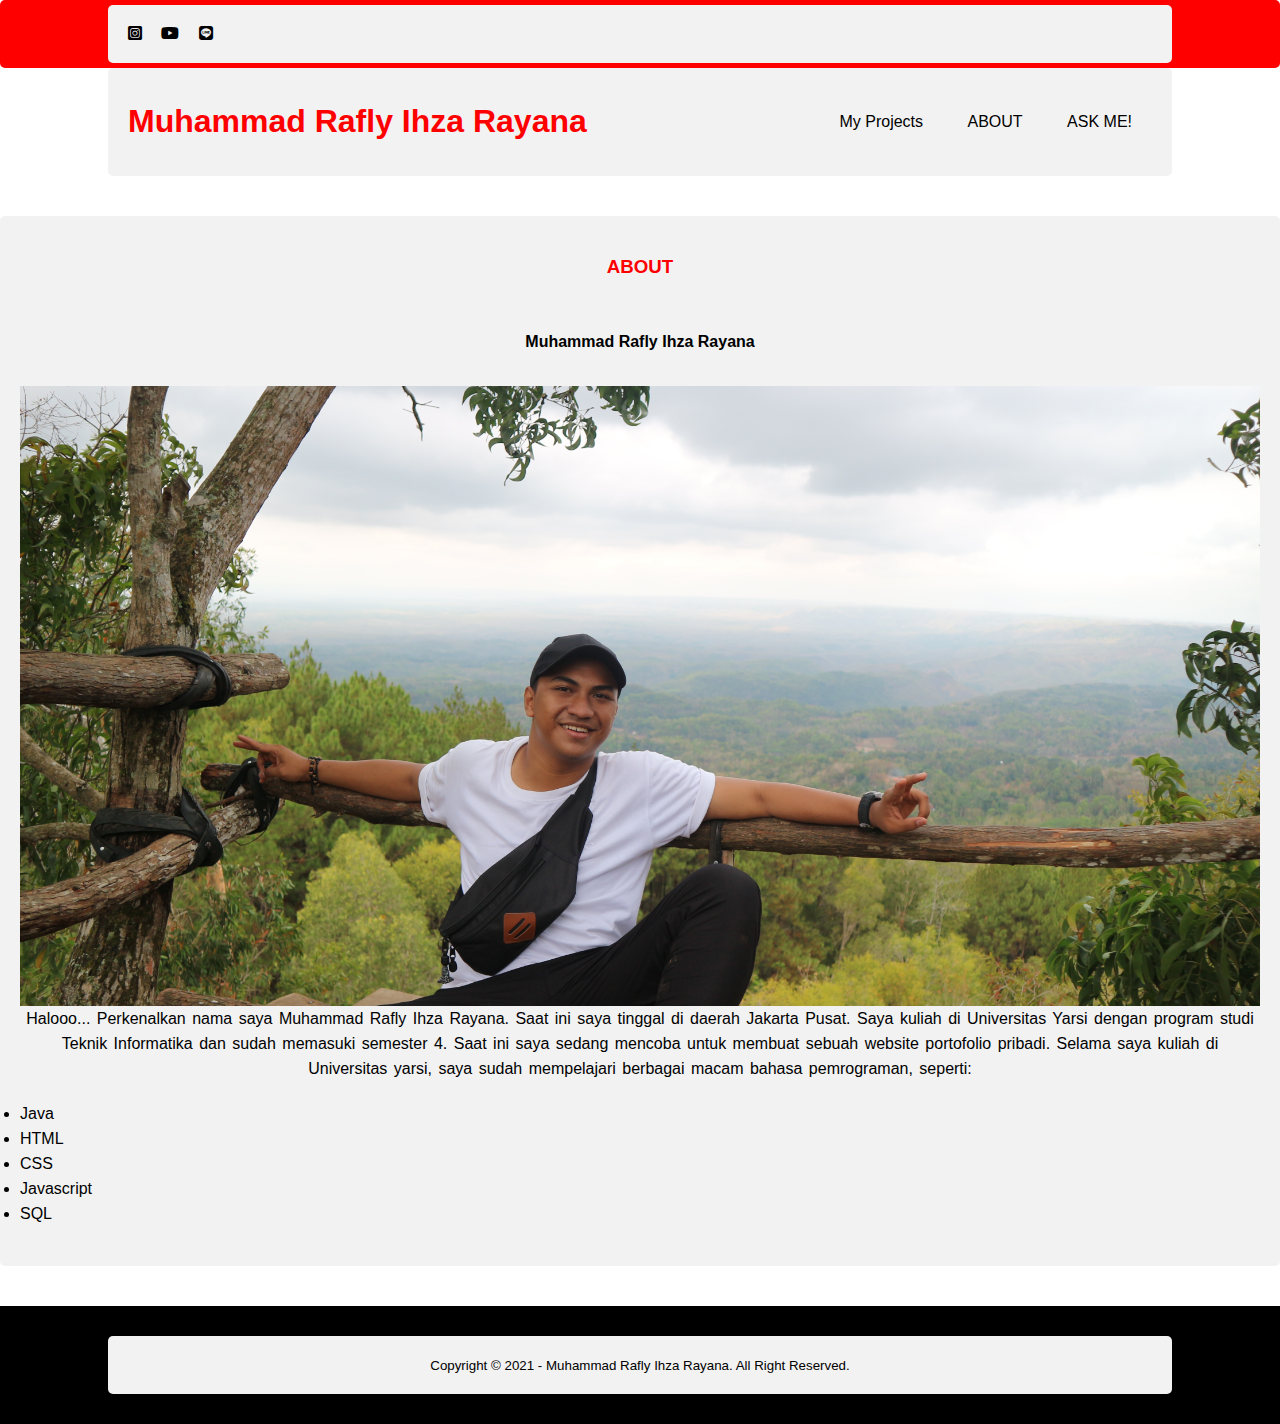
<file: about.html>
<!DOCTYPE html>
<html>
<head>
  <meta charset="utf-8">
  <meta name="viewport" content="width=device-width,scale=1">
  <title>My Website_(1402019071)</title>
  <link rel="stylesheet" type="text/css" href="css/style.css">
  <link rel="stylesheet" type="text/css" href="https://cdnjs.cloudflare.com/ajax/libs/font-awesome/5.13.0/css/all.min.css">
  <script src="https://code.jquery.com/jquery-3.6.0.min.js" integrity="sha256-/xUj+3OJU5yExlq6GSYGSHk7tPXikynS7ogEvDej/m4=" crossorigin="anonymous"></script>
</head>
<body>
<!-- loader -->
<div class="bg-loader">
  <div class="loader"></div>  
</div>

  <!-- header -->
  <div class="medsos">
    <div class="container">
      <ul>
        <li><a href="https://www.instagram.com/raflyihzarayana/"><i class="fab fa-instagram-square"></i></a></li>
        <li><a href="https://www.youtube.com/channel/UCE3SlxL_Myl7F7sb6MxIE5g"><i class="fab fa-youtube"></i></a></li>
        <li><a href="#"><i class="fab fa-line"></i></a></li>
      </ul>  
    </div>
  </div>
  <header>
    <div class="container">  
      <h1><a href="index.php">Muhammad Rafly Ihza Rayana</a></h1>
      <ul>
          <li><a href="myprojects.html">My Projects</a></li>
          <li><a href="about.html">ABOUT</a></li>
          <li><a href="askme.html">ASK ME!</a></li>
      </ul>
  </div>
  </header>


  <!--About Me-->
  <section class="about">
    <div class="containet">  
      <h3>ABOUT</h3>
      <h4>Muhammad Rafly Ihza Rayana</h4>
  <section class="rafly"></section>
      <P>Halooo... Perkenalkan nama saya Muhammad Rafly Ihza Rayana. Saat ini saya tinggal di daerah Jakarta Pusat. Saya kuliah di Universitas Yarsi dengan program studi Teknik Informatika dan sudah memasuki semester 4. Saat ini saya sedang mencoba untuk membuat sebuah website portofolio pribadi. Selama saya kuliah di Universitas yarsi, saya sudah mempelajari berbagai macam bahasa pemrograman, seperti:</P>
       <ul>
       <li>Java</li>
       <li>HTML</li>
       <li>CSS</li>
       <li>Javascript</li>
       <li>SQL</li>
      </ul>
    </div>
   </section>

<!-- footer -->
<footer>
  <div class="container">
    <small>Copyright &copy; 2021 - Muhammad Rafly Ihza Rayana. All Right Reserved.</small>
    </div>
</footer>

<script type="text/Javascript">
  $(document).ready(function(){  
  $(".bg-loader").hide();
})
</script>

</body>
</html>
</file>
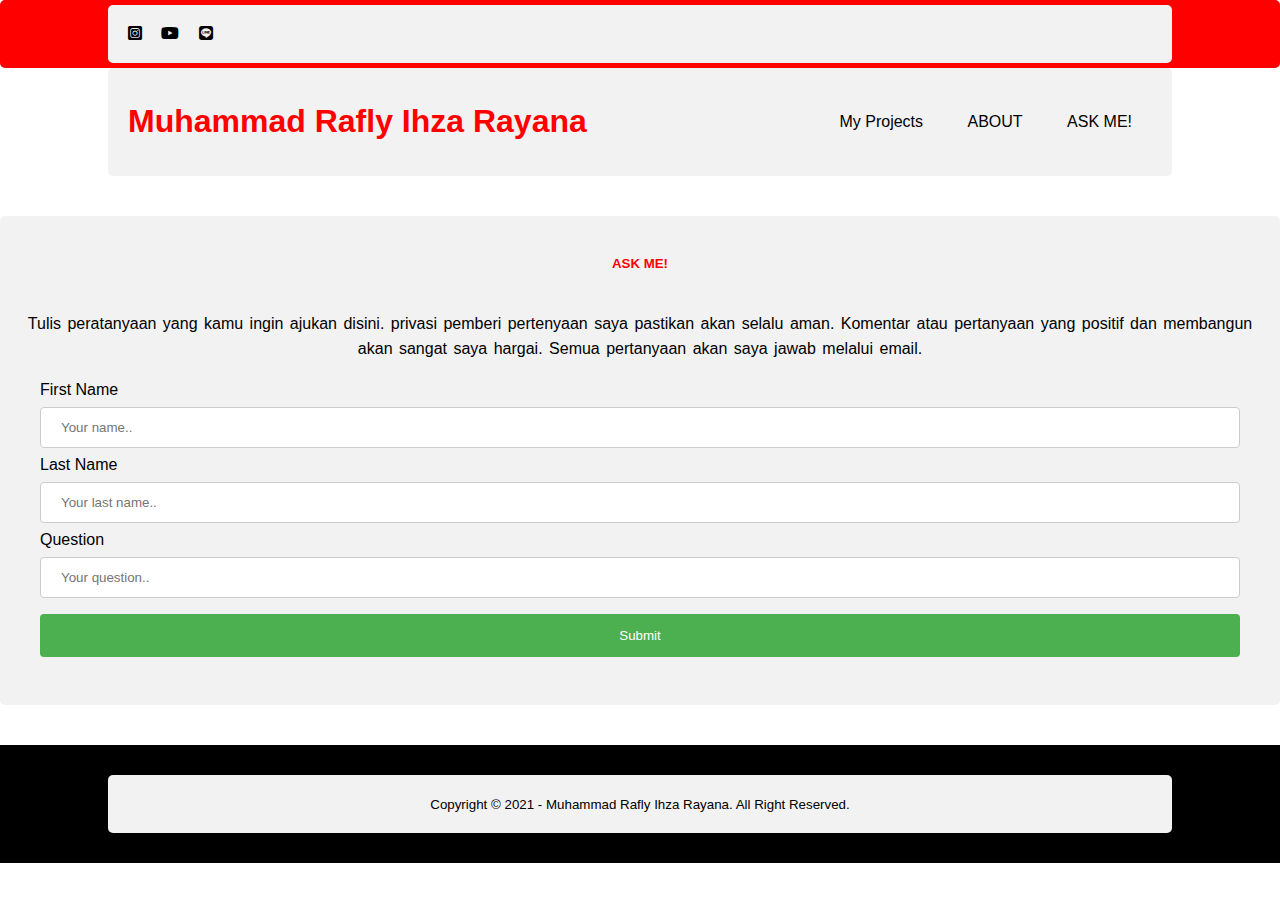
<file: askme.html>
<!DOCTYPE html>
<html>
<head>
  <meta charset="utf-8">
  <meta name="viewport" content="width=device-width,scale=1">
  <title>My Website_(1402019071)</title>
  <link rel="stylesheet" type="text/css" href="css/style.css">
  <link rel="stylesheet" type="text/css" href="https://cdnjs.cloudflare.com/ajax/libs/font-awesome/5.13.0/css/all.min.css">
  <script src="https://code.jquery.com/jquery-3.6.0.min.js" integrity="sha256-/xUj+3OJU5yExlq6GSYGSHk7tPXikynS7ogEvDej/m4=" crossorigin="anonymous"></script>
</head>
<body>

<!-- loader -->
<div class="bg-loader">
  <div class="loader"></div>  
</div>

  <!-- header -->
  <div class="medsos">
    <div class="container">
      <ul>
        <li><a href="https://www.instagram.com/raflyihzarayana/"><i class="fab fa-instagram-square"></i></a></li>
        <li><a href="https://www.youtube.com/channel/UCE3SlxL_Myl7F7sb6MxIE5g"><i class="fab fa-youtube"></i></a></li>
        <li><a href="#"><i class="fab fa-line"></i></a></li>
      </ul>  
    </div>
  </div>
  <header>
    <div class="container">  
      <h1><a href="index.php">Muhammad Rafly Ihza Rayana</a></h1>
      <ul>
          <li><a href="myprojects.html">My Projects</a></li>
          <li><a href="about.html">ABOUT</a></li>
          <li><a href="askme.html">ASK ME!</a></li>
      </ul>
  </div>
  </header>

<!--Ask Me!-->
  <section class="askme">
    <div class="containet">
      <h5>ASK ME!</h5> 
      <P>Tulis peratanyaan yang kamu ingin ajukan disini. privasi pemberi pertenyaan saya pastikan akan selalu aman. Komentar atau pertanyaan yang positif dan membangun akan sangat saya hargai. Semua pertanyaan akan saya jawab melalui email.</P>

      <div>
  <form action="/action_page.php">
    <label for="fname">First Name</label>
    <input type="text" id="fname" name="firstname" placeholder="Your name..">

    <label for="lname">Last Name</label>
    <input type="text" id="lname" name="lastname" placeholder="Your last name..">

    <label for="question">Question</label>
    <input type="text" id="question" name="lastname" placeholder="Your question..">
  
    <input type="submit" value="Submit">
  </form>
</div>
</section>

<!-- footer -->
<footer>
  <div class="container">
    <small>Copyright &copy; 2021 - Muhammad Rafly Ihza Rayana. All Right Reserved.</small>
    </div>
</footer>

<script type="text/Javascript">
  $(document).ready(function(){  
  $(".bg-loader").hide();
})
</script>

</body>
</html>
</file>
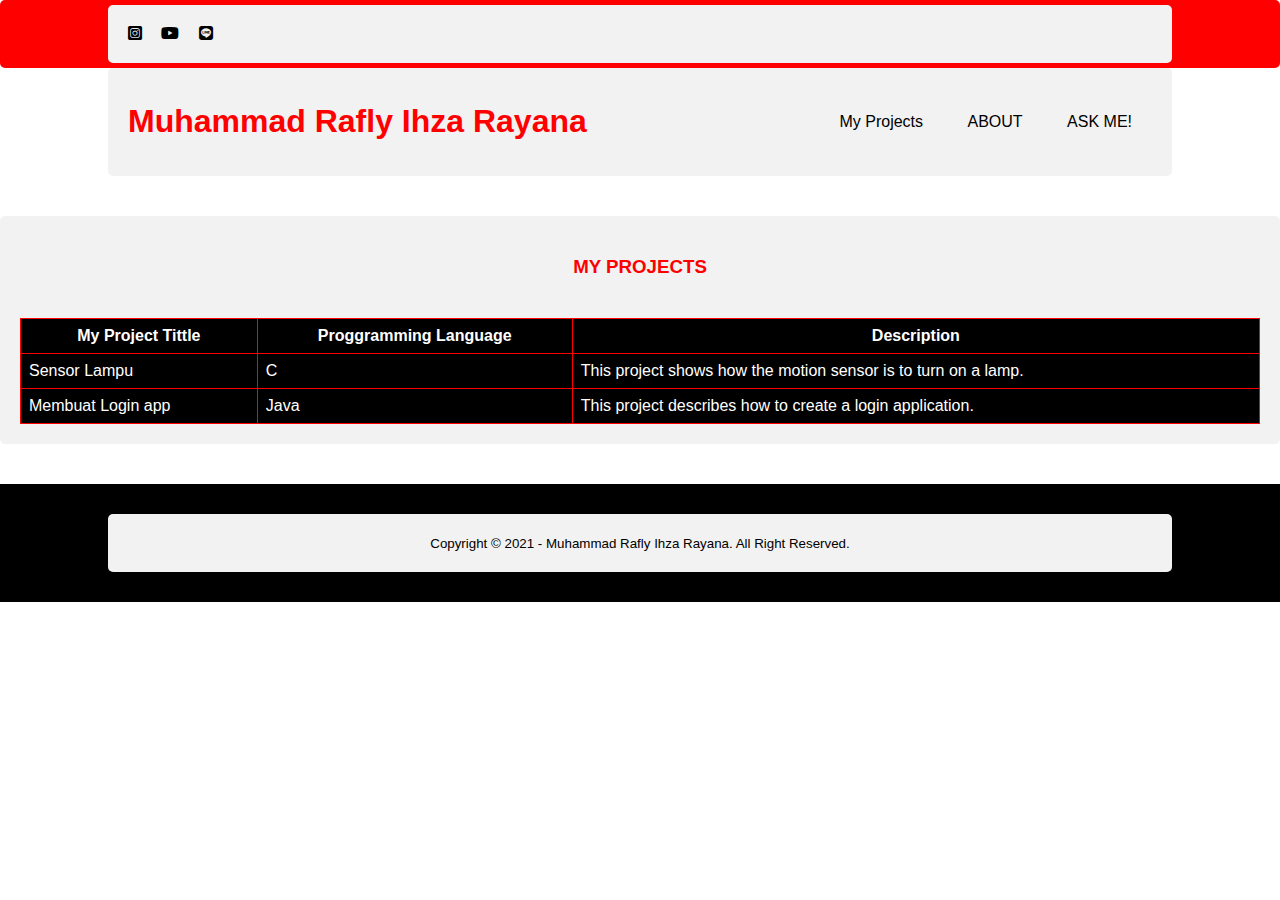
<file: myprojects.html>
<!DOCTYPE html>
<html>
<head>
  <meta charset="utf-8">
  <meta name="viewport" content="width=device-width,scale=1">
  <title>My Website_(1402019071)</title>
  <link rel="stylesheet" type="text/css" href="css/style.css">
  <link rel="stylesheet" type="text/css" href="https://cdnjs.cloudflare.com/ajax/libs/font-awesome/5.13.0/css/all.min.css">
  <script src="https://code.jquery.com/jquery-3.6.0.min.js" integrity="sha256-/xUj+3OJU5yExlq6GSYGSHk7tPXikynS7ogEvDej/m4=" crossorigin="anonymous"></script>
</head>
<body>

<!-- loader -->
<div class="bg-loader">
  <div class="loader"></div>  
</div>

  <!-- header -->
  <div class="medsos">
    <div class="container">
      <ul>
        <li><a href="https://www.instagram.com/raflyihzarayana/"><i class="fab fa-instagram-square"></i></a></li>
        <li><a href="https://www.youtube.com/channel/UCE3SlxL_Myl7F7sb6MxIE5g"><i class="fab fa-youtube"></i></a></li>
        <li><a href="#"><i class="fab fa-line"></i></a></li>
      </ul>  
    </div>
  </div>
  <header>
    <div class="container">  
      <h1><a href="index.php">Muhammad Rafly Ihza Rayana</a></h1>
      <ul>
          <li><a href="myprojects.html">My Projects</a></li>
          <li><a href="about.html">ABOUT</a></li>
          <li><a href="askme.html">ASK ME!</a></li>
      </ul>
  </div>
  </header>

  <!-- My projects -->
  <section class="My projects">
    <div class="containet">
      <h3>MY PROJECTS</h3>
      <table>
  <tr>
    <th>My Project Tittle</th>
    <th>Proggramming Language</th>
    <th>Description</th>
  </tr>
  <tr>
    <td>Sensor Lampu</td>
    <td>C</td>
    <td>This project shows how the motion sensor is to turn on a lamp.</td>
  </tr>
  <tr>
    <td>Membuat Login app</td>
    <td>Java</td>
    <td>This project describes how to create a login application.</td>
  </tr>
</table>
    </div>  
  </section>

<!-- footer -->
<footer>
  <div class="container">
    <small>Copyright &copy; 2021 - Muhammad Rafly Ihza Rayana. All Right Reserved.</small>
    </div>
</footer>

<script type="text/Javascript">
  $(document).ready(function(){  
  $(".bg-loader").hide();
})
</script>

</body>
</html>
</file>
<file: css/style.css>
* {
	padding: 0;
	margin: 0;
	font-family: sans-serif;
}
a {
	color: inherit;
	text-decoration: none;
}
.medsos {
	padding:5px 0;
	background-color: #ff0000;
}
.medsos ul li {
	display: inline-block;
	color: #000000;
	margin-right: 15px;
}
.container {
	width:80%;
	margin:0 auto;
}
.container:after {
	content: '';
	display: block;
	clear: both;
}
header h1 {
	float: left;
	padding: 15px 0;
	color: #ff0000;
}
header ul {
	float: right;
}
header ul li {
	display: inline-block;
}
header ul li a {
	padding: 25px 20px;
	display: inline-block;
}
header ul li a:hover {
	background-color: #ff0000;
	color: #fff;
}
.active {
	background-color: #ff0000;
	color: #fff;
}
.banner {
	height: 60vh;
	background-image: url('../img/banner.JPG');
	background-size: cover;
	position: relative; 
	display: flex;
	justify-content: center;
	align-items: center;
}
.banner:after {
	content: '';
	display: block;
	position: absolute;
	top: 0;
	left: 0;
	right: 0;
	bottom: 0;
	background-color: rgba(0, 0, 0, .6);
}
.banner h2 {
	color: #ff0000;
	z-index: 1;
	padding: 20px 25px;
	border: 3px solid #ff0000;
}
section {
	padding: 40px 0;
}
section h3 {
	text-align: center;
	padding: 20px 0;
	color: #ff0000;
	margin-bottom: 20px;
}
section h4 {
	text-align: center;
	padding: 15px 0;
	color: #000000;
	margin-bottom: 20px;
}
table {
  font-family: arial, sans-serif;
  border-collapse: collapse;
  width: 100%;
  color: #ff0000;
}

th {
  border: 1px solid #ff0000;
  text-align: center;
  padding: 8px;
  color: #fff;
}
td {
  border: 1px solid #ff0000;
  text-align: left;
  padding: 8px;
  color: #fff;
}

tr, td:nth-child(even) {
  background-color:#000000;
}
.about p {
	word-spacing: 2px;
	line-height: 25px;
	margin-bottom: 20px;
	color: #000000;
	text-align: center;
}
.about ul {
	text-align: left;
	color: #000000;
	word-spacing: 2px;
	line-height: 25px;
	margin-bottom: 20px;
}
.rafly {
	height: 60vh;
	background-image: url('../img/rafly.JPG');
	background-size: cover;
	position: relative; 
	justify-content: center;
	align-items: center;
}
section h5 {
	text-align: center;
	padding: 20px 0;
	color: #ff0000;
	margin-bottom: 20px;
}
.askme p {
	text-align: center;
	color: #000000;
	word-spacing: 2px;
	line-height: 25px;
}
input[type=text], select {
  width: 100%;
  padding: 12px 20px;
  margin: 8px 0;
  display: inline-block;
  border: 1px solid #ccc;
  border-radius: 4px;
  box-sizing: border-box;
}

input[type=submit] {
  width: 100%;
  background-color: #4CAF50;
  color: white;
  padding: 14px 20px;
  margin: 8px 0;
  border: none;
  border-radius: 4px;
  cursor: pointer;
}

input[type=submit]:hover {
  background-color: #45a049;
}

div {
  border-radius: 5px;
  background-color: #f2f2f2;
  padding: 20px;
}
footer {
	padding: 30px 0;
	background-color: #000000;
	color: #000000;
	text-align: center;
}
.bg-loader {
	background-color: #eee;
	position: fixed;
	top: 0;
	left: 0;
	right: 0;
	bottom: 0;
	z-index: 9999;
	display: flex;
	justify-content: center;
	align-items: center;
}
.bg-loader .loader {
	width: 100px;
	height: 100px;
	border: 3px solid #fff;
	border-radius: 50%;
	border-top-color: #ff0000;
	border-right-color:#ff0000; 
	border-bottom-color: #ff0000;
	animation: putaran .8s linear infinite;

}
@keyframes putaran {
	100% {
		transform: rotate(360deg);
	}
}
@media screen and (max-width: 768deg){
	.container {
		width: 90;
	}
	header h1 {
		text-align: center;
		float: none;
	}
	header ul {
		text-align: center;
		float: none;
	}
}
</file>
